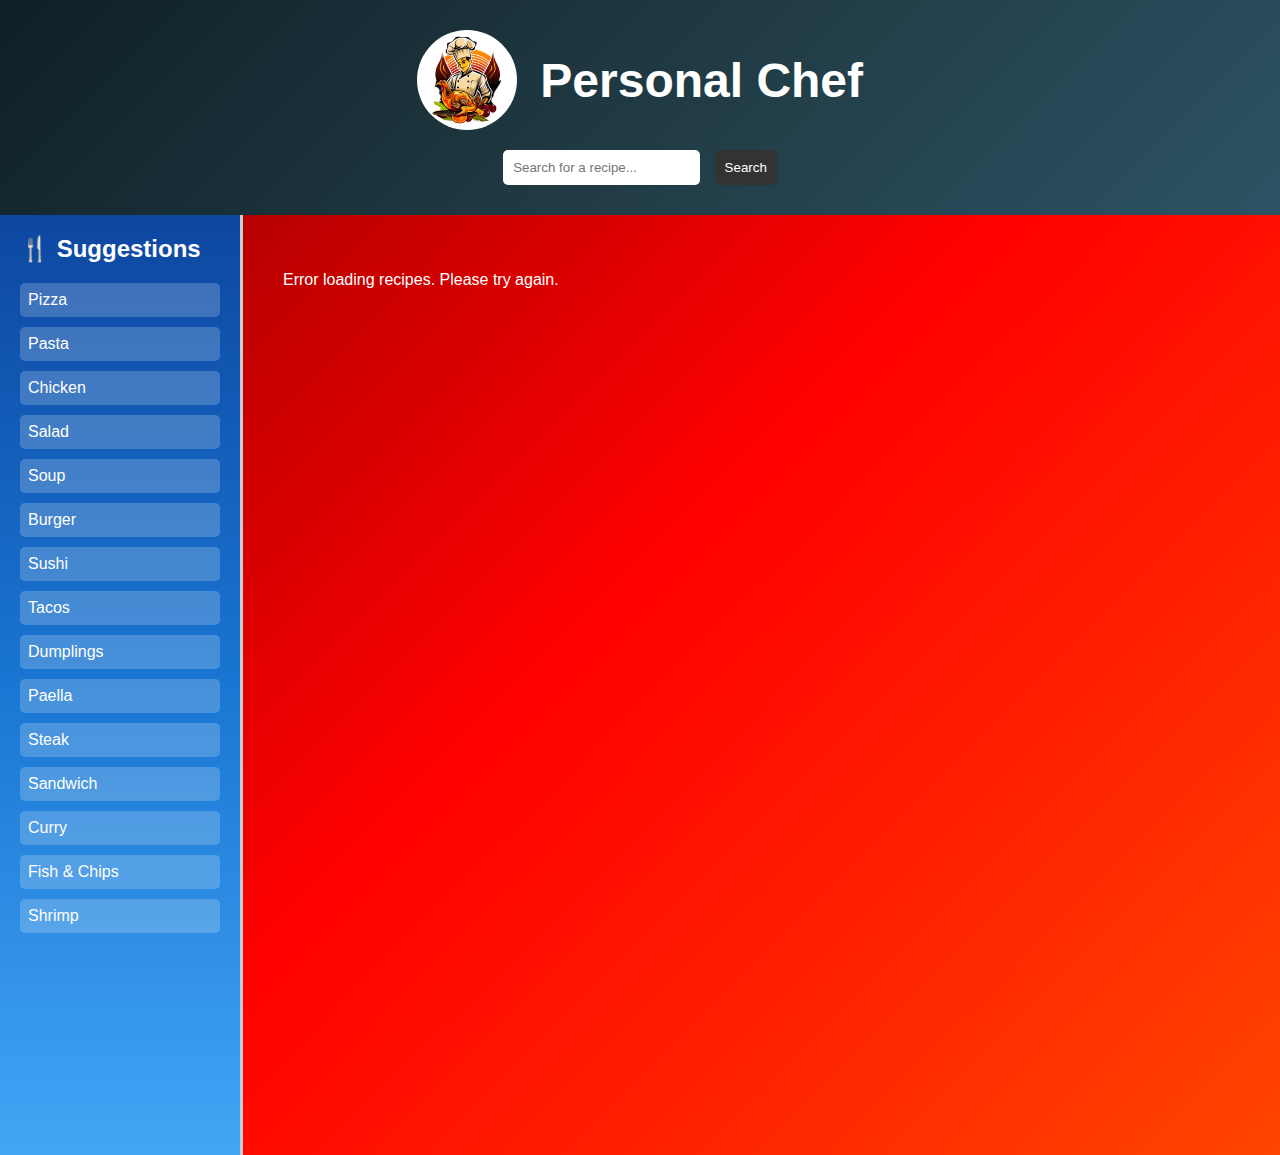
<file: index.html>
<!DOCTYPE html>
<html lang="en">
<head>
    <meta charset="UTF-8">
    <meta name="viewport" content="width=device-width, initial-scale=1.0">
    <link rel="icon" href="img/logo.jpeg" type="image/x-icon">
    <title>Recipe Finder</title>
    <link rel="stylesheet" href="style.css">

</head>
<body>
    <header>
        <h1>
            <span style="font-size: 4rem;"><img src="img/logo.jpeg" alt="logo"></span> Personal Chef
        </h1>
        <input type="text" id="searchBox" placeholder="Search for a recipe...">
        <button id="searchBtn">Search</button>
    </header>

    <!-- Mobile Menu Toggle -->
    <button id="menuToggle" aria-label="Toggle menu">☰</button>

    <!-- Sidebar Overlay for mobile -->
    <div class="sidebar-overlay" id="sidebarOverlay"></div>

    <div class="layout">
        <!-- Sidebar with food suggestions -->
        <aside id="sidebar">
            <h2>🍴 Suggestions</h2>
            <ul>
                <li class="suggestion">Pizza</li>
                <li class="suggestion">Pasta</li>
                <li class="suggestion">Chicken</li>
                <li class="suggestion">Salad</li>
                <li class="suggestion">Soup</li>
                <li class="suggestion">Burger</li>
                <li class="suggestion">Sushi</li>
                <li class="suggestion">Tacos</li>
                <li class="suggestion">Dumplings</li>
                <li class="suggestion">Paella</li>
                <li class="suggestion">Steak</li>
                <li class="suggestion">Sandwich</li>
                <li class="suggestion">Curry</li>
                <li class="suggestion">Fish & Chips</li>
                <li class="suggestion">Shrimp</li>
            </ul>
        </aside>

        <!-- Main recipe results -->
        <main id="recipeContainer">
            <!-- Recipes appear here -->
        </main>
    </div>

    <!-- Recipe Modal -->
    <div id="recipeModal" class="modal" aria-hidden="true">
        <div class="modal-content">
            <button id="modalClose" class="modal-close" aria-label="Close modal">✕</button>
            <div id="modalBody"></div>
        </div>
        <div class="modal-backdrop" id="modalBackdrop"></div>
    </div>

    <script src="script.js"></script>
</body>
</html>
</file>
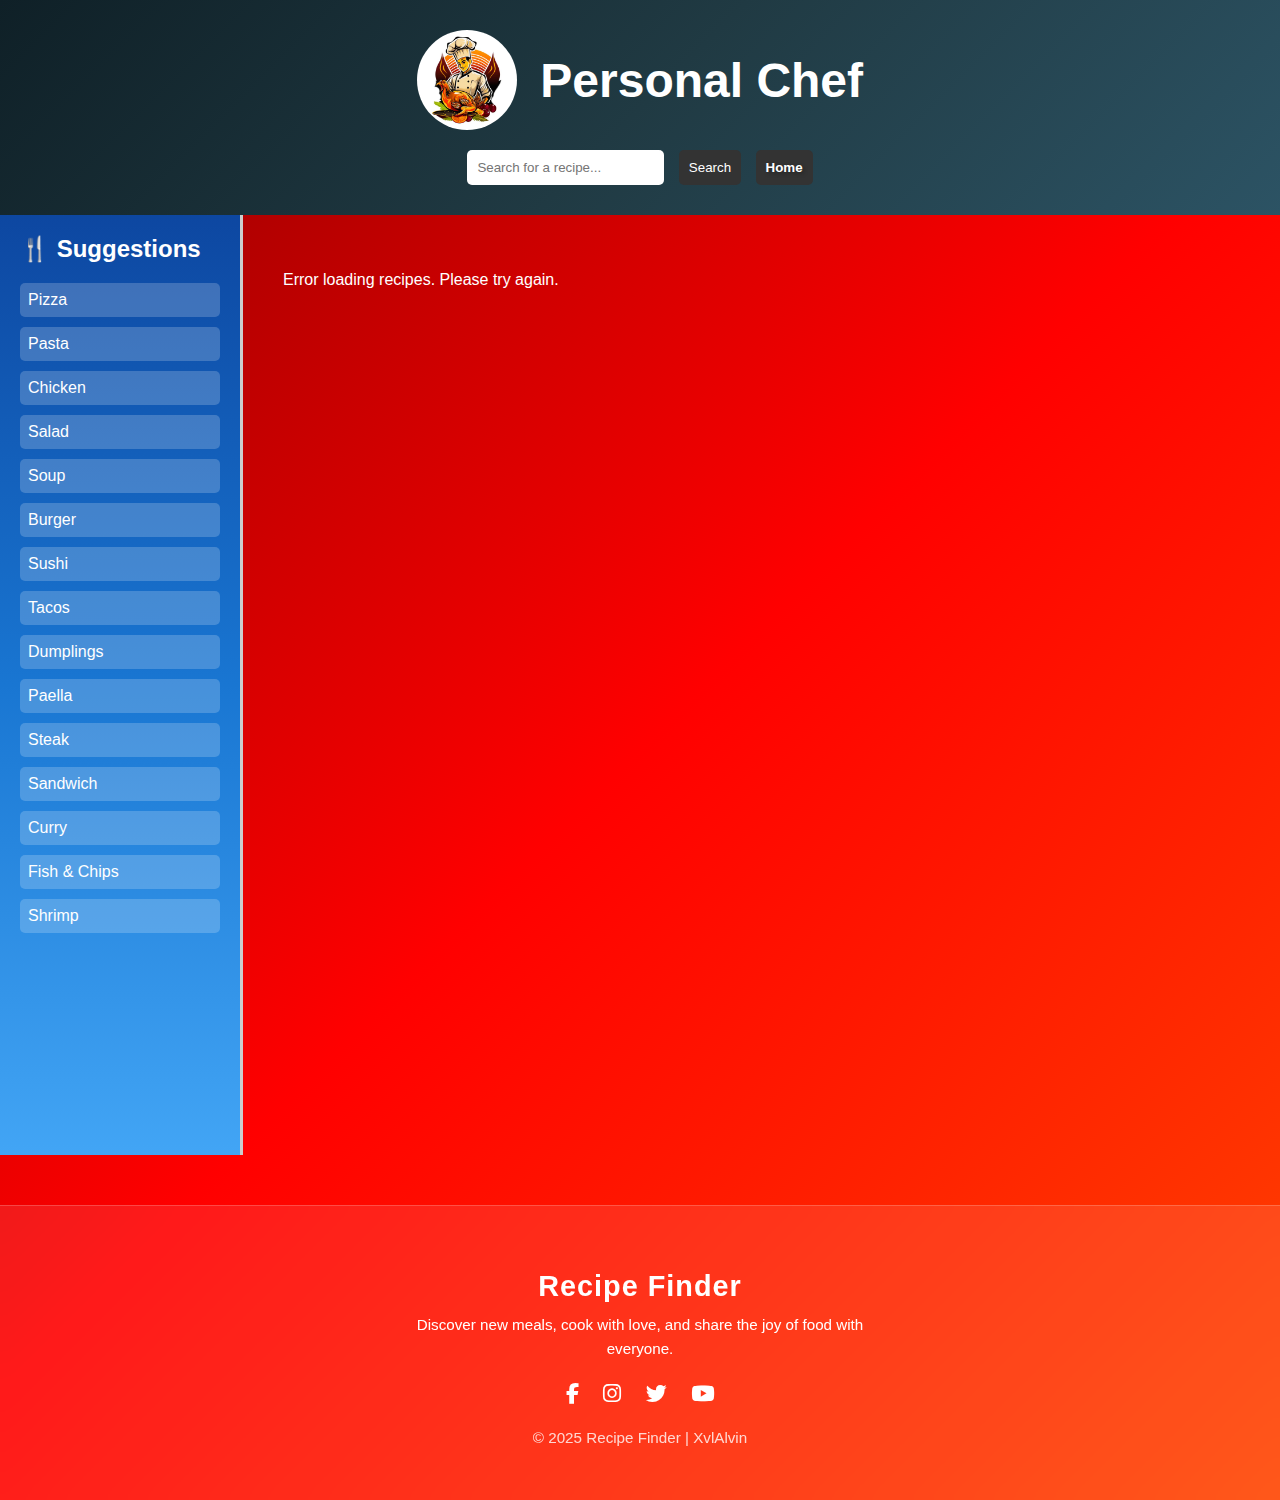
<file: search.html>
<!DOCTYPE html>
<html lang="en">
<head>
    <meta charset="UTF-8">
    <meta name="viewport" content="width=device-width, initial-scale=1.0">
    <link rel="icon" href="img/logo.jpeg" type="image/x-icon">
    <title>Recipe Finder</title>
    <link rel="stylesheet" href="style.css">

</head>
<body>
    <header>
        <h1>
            <span style="font-size: 4rem;"><img src="img/logo.jpeg" alt="logo"></span> Personal Chef
        </h1>
        <input type="text" id="searchBox" placeholder="Search for a recipe...">
        <button id="searchBtn">Search</button>
        <button class="searchBtn"><a href="index.html">Home</a></button>
    </header>

    <!-- Mobile Menu Toggle -->
    <button id="menuToggle" aria-label="Toggle menu">☰</button>

    <!-- Sidebar Overlay for mobile -->
    <div class="sidebar-overlay" id="sidebarOverlay"></div>

    <div class="layout">
        <!-- Sidebar with food suggestions -->
        <aside id="sidebar">
            <h2>🍴 Suggestions</h2>
            <ul>
                <li class="suggestion">Pizza</li>
                <li class="suggestion">Pasta</li>
                <li class="suggestion">Chicken</li>
                <li class="suggestion">Salad</li>
                <li class="suggestion">Soup</li>
                <li class="suggestion">Burger</li>
                <li class="suggestion">Sushi</li>
                <li class="suggestion">Tacos</li>
                <li class="suggestion">Dumplings</li>
                <li class="suggestion">Paella</li>
                <li class="suggestion">Steak</li>
                <li class="suggestion">Sandwich</li>
                <li class="suggestion">Curry</li>
                <li class="suggestion">Fish & Chips</li>
                <li class="suggestion">Shrimp</li>
            </ul>
        </aside>

        <!-- Main recipe results -->
        <main id="recipeContainer">
            <!-- Recipes appear here -->
        </main>
    </div>

    <!-- Recipe Modal -->
    <div id="recipeModal" class="modal" aria-hidden="true">
        <div class="modal-content">
            <button id="modalClose" class="modal-close" aria-label="Close modal">✕</button>
            <div id="modalBody"></div>
        </div>
        <div class="modal-backdrop" id="modalBackdrop"></div>
    </div>


        <footer class="footer">
  <div class="footer-content">
    <h2>Recipe Finder</h2>
    <p>Discover new meals, cook with love, and share the joy of food with everyone.</p>

    <div class="socials">
      <a href="#"><i class="fab fa-facebook-f"></i></a>
      <a href="#"><i class="fab fa-instagram"></i></a>
      <a href="#"><i class="fab fa-twitter"></i></a>
      <a href="#"><i class="fab fa-youtube"></i></a>
    </div>

    <p class="copyright">
      &copy; 2025 Recipe Finder | XvlAlvin 
    </p>
  </div>
</footer>

<!-- Font Awesome (for social icons) -->
<link rel="stylesheet" href="https://cdnjs.cloudflare.com/ajax/libs/font-awesome/6.5.0/css/all.min.css">


    <script src="script.js"></script>
</body>
</html>
</file>
<file: style.css>
body {
            font-family: Arial, sans-serif;
            margin: 0;
            background: linear-gradient(135deg, #8B0000 0%, #FF0000 50%, #FF4500 100%);
            min-height: 100vh;
            color: #333;
        }

        header {
            background: linear-gradient(135deg, #0f2027, #203a43, #2c5364);
            padding: 20px;
            text-align: center;
            color: white;
        }

        header h1 {
            font-size: 3rem;
            font-weight: bolder;
            margin: 10px 0;
        }

        header img {
            vertical-align: middle;
            width: 100px;
            height: 100px;
            border-radius: 50%;
            margin-right: 10px;
        }

        header input, header button {
            padding: 10px;
            margin: 10px 5px;
            border: none;
            border-radius: 5px;
        }

        header button {
            background: #333;
            color: white;
            cursor: pointer;
            transition: background 0.3s;
        }

        button a {
            text-decoration: none;
            color: #ffffff;
            font-weight: bold;
            z-index: 1;
            text-shadow: 2px 2px 4px rgba(0, 0, 0, 0.3);
}

        header button:hover {
            background: #555;
        }

        .layout {
            display: flex;
        }

        #sidebar {
            width: 200px;
            background: linear-gradient(180deg, #0d47a1, #1976d2, #42a5f5);
            color: white;
            padding: 20px;
            border-right: 3px solid #ccc;
            height: 100vh;
            flex-shrink: 0;
            position: sticky;
            top: 0;
        }

        /* Mobile Menu Toggle Button */
        #menuToggle {
            display: none;
            position: fixed;
            max-width: 50px;
            top: 20px;
            left: 10px;
            z-index: 3000;
            background: #1976d2;
            color: white;
            border: none;
            padding: 10px 15px;
            border-radius: 5px;
            cursor: pointer;
            font-size: 20px;
        }

        /* Responsive Design */
        @media (max-width: 768px) {
            header h1 {
                font-size: 2rem;
            }

            header input {
                width: 60%;
                margin: 5px;
            }

            header button {
                width: 30%;
                margin: 5px;
            }

            .layout {
                flex-direction: column;
            }

            #sidebar {
                position: fixed;
                left: -100%;
                top: 0;
                width: 250px;
                height: 100vh;
                z-index: 2500;
                transition: left 0.3s ease;
                border-right: none;
                box-shadow: 2px 0 10px rgba(0,0,0,0.3);
            }

            #sidebar.active {
                left: 0;
            }

            /* Overlay for mobile menu */
            .sidebar-overlay {
                display: none;
                position: fixed;
                top: 0;
                left: 0;
                width: 100%;
                height: 100%;
                background: rgba(0,0,0,0.5);
                z-index: 2400;
            }

            .sidebar-overlay.active {
                display: block;
            }

            #menuToggle {
                display: block;
            }

            #recipeContainer {
                padding: 70px 10px 10px 10px;
                grid-template-columns: repeat(auto-fit, minmax(200px, 1fr));
            }

            .modal-content {
                width: 95%;
                padding: 15px;
            }

            .modal-body-title {
                flex-direction: column;
            }

            .modal-body-title img {
                width: 100%;
                height: 200px;
            }
        }

        @media (max-width: 480px) {
            header h1 {
                font-size: 1.5rem;
            }

            header input, header button {
                width: 90%;
                display: block;
                margin: 5px auto;
            }

            #recipeContainer {
                grid-template-columns: 1fr;
                padding: 70px 5px 5px 5px;
            }

            .ingredients-list {
                grid-template-columns: 1fr;
            }
        }

        #sidebar h2 {
            margin-top: 0;
        }

        #sidebar ul {
            list-style: none;
            padding: 0;
        }

        #sidebar li {
            margin: 10px 0;
            padding: 8px;
            background: rgba(255,255,255,0.2);
            border-radius: 5px;
            cursor: pointer;
            transition: background 0.3s;
        }

        #sidebar li:hover {
            background: rgba(255,255,255,0.4);
        }

        #recipeContainer {
            flex: 1;
            display: grid;
            grid-template-columns: repeat(auto-fit, minmax(250px, 1fr));
            gap: 15px;
            padding: 20px;
        }

        .recipe-card {
            background: white;
            border-radius: 10px;
            overflow: hidden;
            box-shadow: 0 2px 6px rgba(0,0,0,0.1);
            transition: transform 0.2s ease;
        }

        .recipe-card:hover {
            transform: scale(1.05);
        }

        .recipe-card img {
            width: 100%;
            height: 200px;
            object-fit: cover;
        }

        .recipe-card h3 {
            padding: 10px;
            margin: 0;
        }

        .recipe-meta {
            font-size: 14px;
            color: #666;
        }

        .open-recipe-btn {
            margin-top: 8px;
            padding: 8px 10px;
            border: none;
            background: #0d6efd;
            color: #fff;
            border-radius: 6px;
            cursor: pointer;
            transition: background 0.3s;
        }

        .open-recipe-btn:hover {
            background: #0b5ed7;
        }

        /* Modal styles */
        .modal {
            display: none;
            position: fixed;
            top: 0;
            left: 0;
            width: 100%;
            height: 100%;
            z-index: 2000;
            align-items: center;
            justify-content: center;
        }

        .modal[aria-hidden="false"] {
            display: flex;
        }

        .modal-backdrop {
            position: absolute;
            inset: 0;
            background: rgba(0,0,0,0.5);
        }

        .modal-content {
            position: relative;
            background: #fff;
            width: min(900px, 95%);
            max-height: 90vh;
            overflow-y: auto;
            border-radius: 10px;
            padding: 20px;
            z-index: 2100;
            box-shadow: 0 8px 40px rgba(0,0,0,0.3);
        }

        .modal-close {
            position: absolute;
            top: 12px;
            right: 12px;
            background: transparent;
            border: none;
            font-size: 20px;
            cursor: pointer;
        }

        .modal-body-title {
            display: flex;
            gap: 16px;
            align-items: flex-start;
        }

        .modal-body-title img {
            width: 180px;
            height: 120px;
            object-fit: cover;
            border-radius: 8px;
        }

        .ingredients-list {
            margin-top: 12px;
            display: grid;
            grid-template-columns: repeat(auto-fit, minmax(160px, 1fr));
            gap: 8px;
        }

        .instructions {
            margin-top: 16px;
            line-height: 1.6;
            white-space: pre-wrap;
        }

        .youtube-link {
            margin-top: 14px;
            display: inline-block;
            text-decoration: none;
            background: #ff4d4d;
            color: white;
            padding: 8px 12px;
            border-radius: 6px;
        }

        .youtube-link:hover {
            background: #ff3333;
        }


        /* Footer */
.footer {
  margin-top: 50px;
  bottom: 0;
  background: rgba(255, 255, 255, 0.1);
  backdrop-filter: blur(10px);
  -webkit-backdrop-filter: blur(10px);
  border-top: 1px solid rgba(255, 255, 255, 0.2);
  text-align: center;
  color: white;
  padding: 40px 20px;
  font-family: Poppins, sans-serif;
  animation: fadeInUp 1s ease-in-out;
}

.footer h2 {
  font-size: 1.8rem;
  margin-bottom: 10px;
  letter-spacing: 1px;
}

.footer p {
  max-width: 500px;
  margin: 10px auto;
  line-height: 1.6;
  font-size: 0.95rem;
}

.socials {
  margin: 20px 0;
}

.socials a {
  color: white;
  margin: 0 10px;
  font-size: 1.3rem;
  transition: color 0.3s ease, transform 0.3s ease;
}

.socials a:hover {
  color: #ffb347;
  transform: scale(1.2);
}

.copyright {
  font-size: 0.85rem;
  opacity: 0.8;
  margin-top: 15px;
}

/* Subtle animation */
@keyframes fadeInUp {
  from {
    opacity: 0;
    transform: translateY(30px);
  }
  to {
    opacity: 1;
    transform: translateY(0);
  }
}

/* ===== RESPONSIVE MEDIA QUERIES ===== */

/* Tablets and smaller laptops */
@media screen and (max-width: 1024px) {
  .container {
    margin: 15px;
    padding: 15px;
  }

  h1 {
    font-size: clamp(1.3rem, 3.5vw, 2rem);
  }

  h1 img {
    width: 80px;
    height: 80px;
  }

  .food {
    flex-direction: column;
    gap: 15px;
    padding: 15px;
  }

  .food img {
    max-width: 350px;
    width: 350px;
    height: 350px;
    border-radius: 50%;
  }

  p {
    font-size: 18px;
    max-width: 100%;
  }

  .recipe-card {
    width: 280px;
  }
}

/* Mobile devices */
@media screen and (max-width: 768px) {
  body {
    background: linear-gradient(180deg, #8B0000 0%, #FF0000 50%, #FF4500 100%);
  }

  .container {
    margin: 10px;
    padding: 15px;
  }

  h1 {
    flex-direction: column;
    font-size: 1.5rem;
  }

  h1 img {
    width: 70px;
    height: 70px;
    margin-right: 0;
    margin-bottom: 10px;
  }

  button {
    padding: 15px 30px;
    font-size: 18px;
    width: 90%;
    max-width: 300px;
  }

  button::before {
    left: 10px;
    font-size: 20px;
  }

  .food {
    padding: 10px;
    gap: 10px;
  }

  .food img {
    max-width: 300px;
    width: 300px;
    height: 300px;
    border-radius: 50%;
  }

  p {
    font-size: 16px;
    padding: 15px 10px;
  }

  .meaw {
    padding: 30px 15px;
    gap: 15px;
  }

  .recipe-card {
    width: 100%;
    max-width: 350px;
  }

  .footer {
    padding: 30px 15px;
  }

  .footer h2 {
    font-size: 1.5rem;
  }

  .footer p {
    font-size: 0.9rem;
    padding: 10px;
  }

  .socials a {
    font-size: 1.2rem;
    margin: 0 8px;
  }
}
</file>
